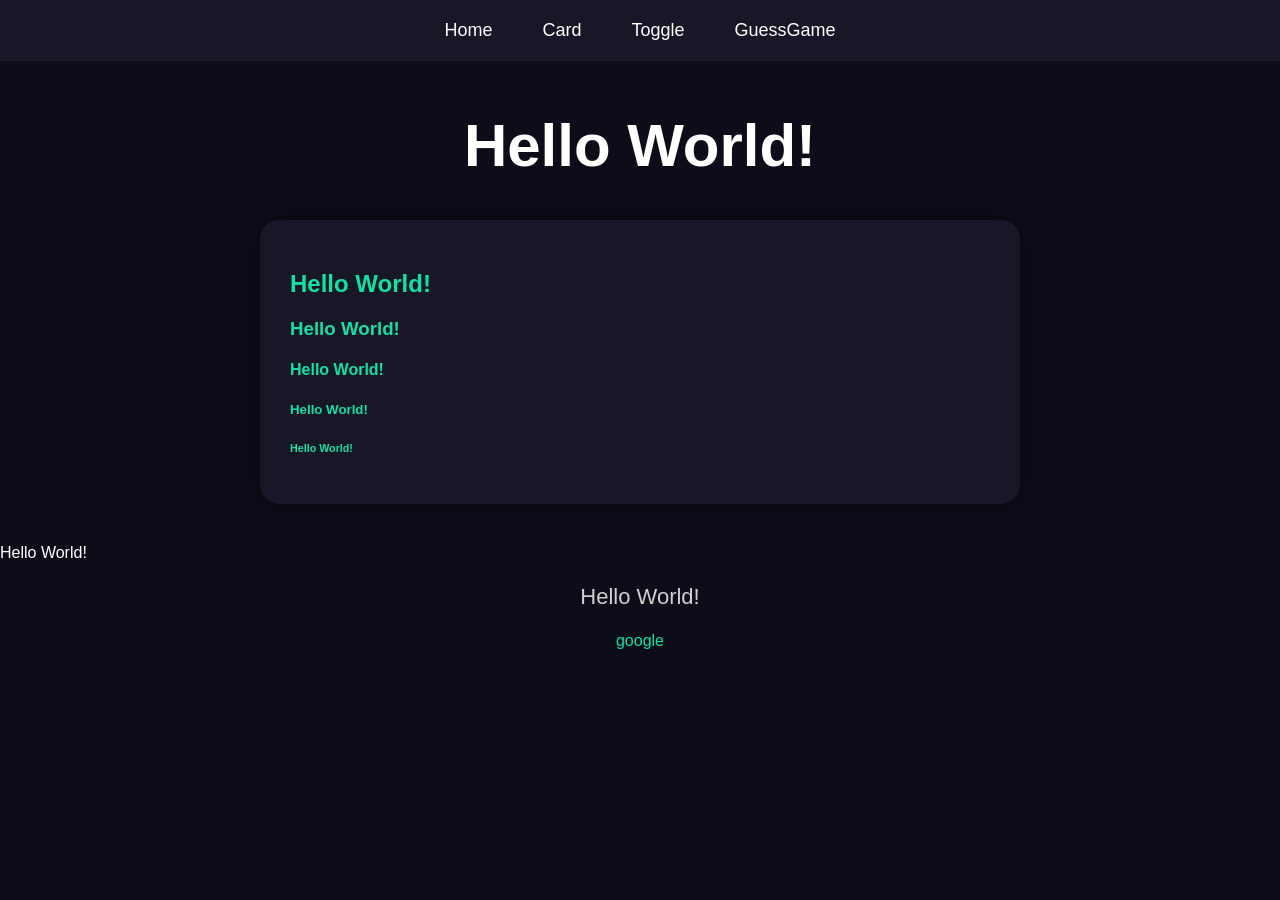
<file: src/main/resources/static/index.html>
<!DOCTYPE html>
<html lang="en">
<head>
    <meta charset="UTF-8">
    <meta name="viewport" content="width=device-width, initial-scale=1.0">
    <title>Document</title>
    <link rel="stylesheet" href="style.css">
</head>
<body>
    <nav id="navbar">
        <a href="/index.html">Home</a>
        <a href="/card.html">Card</a>
        <a href="/toggle.html">Toggle</a>
        <a href="/guessword.html">GuessGame</a>
    </nav>
    <h1 id="heading">Hello World!</h1>
    <div id="group">
        <h2 class="heading-2">Hello World!</h2>
        <h3 class="heading-2">Hello World!</h3>
        <h4 class="heading-2">Hello World!</h4>
        <h5 class="heading-2">Hello World!</h5>
        <h6 class="heading-2">Hello World!</h6>
    </div>
    <h7>Hello World!</h7>
    <p>Hello World!</p>
    <a href="https://www.google.com/">google</a>
    <script src="site.js"></script>
</body>
</html>
</file>
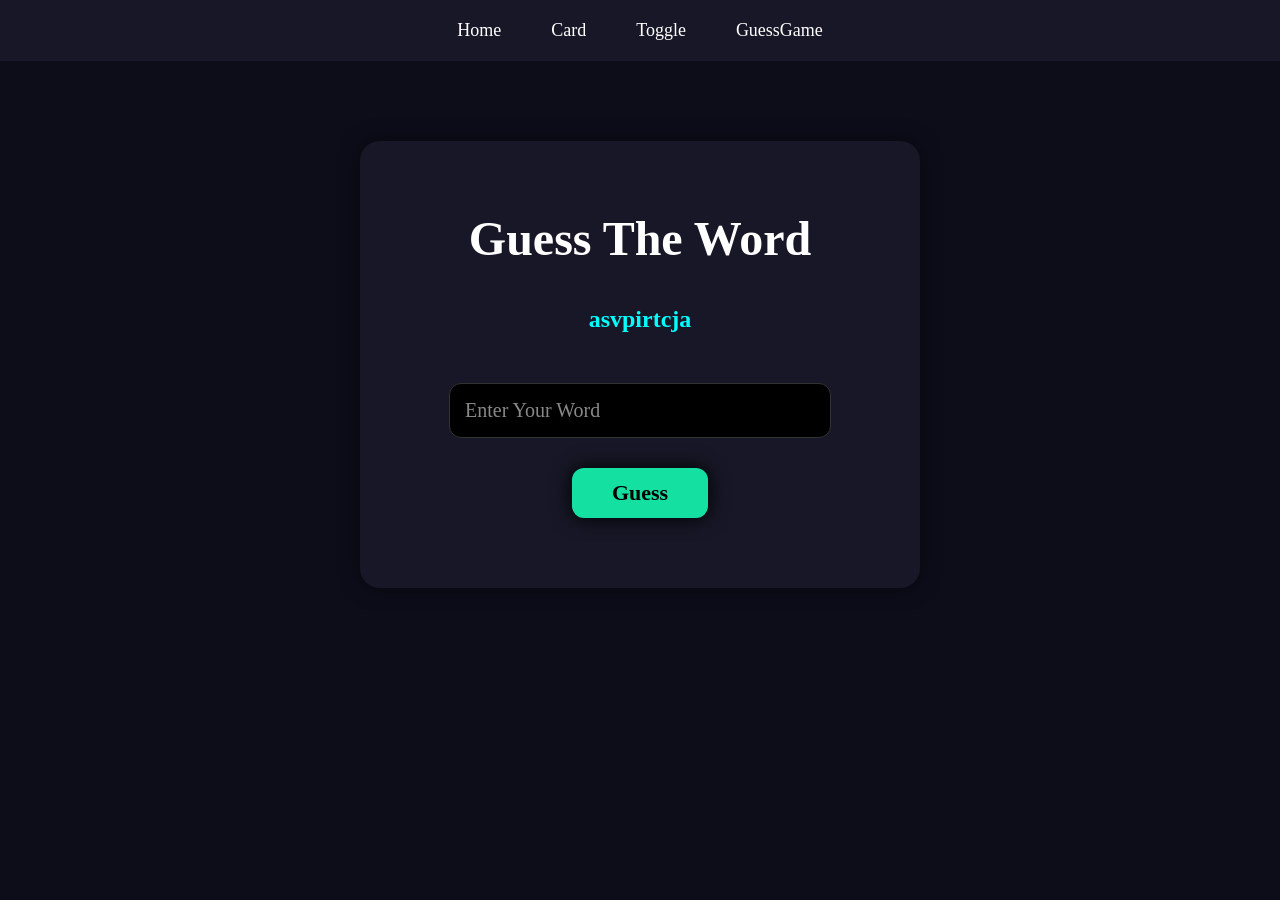
<file: src/main/resources/static/guessword.html>
<!DOCTYPE html>
<html lang="en">
<head>
    <meta charset="UTF-8">
    <meta name="viewport" content="width=device-width, initial-scale=1.0">
    <title>Document</title>
    <link rel="stylesheet" href="guess.css">
</head>
<body>
    <nav id="navbar">
        <a href="/index.html">Home</a>
        <a href="/card.html">Card</a>
        <a href="/toggle.html">Toggle</a>
        <a href="/guessword.html">GuessGame</a>
    </nav>
    <nav id="game">
        <h1>Guess The Word</h1>
        <h2 id="sw1"></h2>
        <input type="text" id="inpUserWord" placeholder="Enter Your Word">
        <button onclick="guess()">Guess</button>
        <h2 id="otpt"></h2>
    </nav>
    <script src="site.js"></script>
    <script src="guess.js"></script>
</body>
</html>
</file>
<file: src/main/resources/static/style.css>
body{
    margin:0;
    background-color:#0d0d1a;
    color:white;
    font-family:Arial, sans-serif;
}
#navbar{
    display:flex;
    justify-content:center;
    gap:50px;

    background-color:#171727;

    padding:20px;
}
#navbar a{
    text-decoration:none;
    color:white;
    font-size:18px;
    transition:0.3s;
}

#navbar a:hover{
    color:#14e0a1;
}
#heading{
    text-align:center;

    font-size:60px;

    margin-top:50px;

    color:white;
}
#group{
    width:700px;

    margin:40px auto;

    padding:30px;

    background-color:#171727;

    border-radius:20px;

    box-shadow:0px 0px 20px rgba(0,0,0,0.5);
}
.heading-2{
    color:#14e0a1;

    margin-bottom:20px;
}
p{
    text-align:center;

    font-size:22px;

    color:#d0d0d0;
}
a[href*="google"]{
    display:block;

    text-align:center;

    margin-top:20px;

    color:#14e0a1;

    text-decoration:none;
}

a[href*="google"]:hover{
    text-decoration:underline;
}
</file>
<file: src/main/resources/static/guess.css>
body{
    margin:0;
    background-color:#0d0d1a;
    font-family: Georgia, 'Times New Roman', Times, serif;
}
#navbar{
    display:flex;
    justify-content:center;
    gap:50px;
    background-color:#171727;
    padding:20px;
}
#navbar a{
    text-decoration:none;
    color:white;
    font-size:18px;
}
#navbar a:hover{
    color:#14e0a1;
}
#game{
    width:500px;
    margin:80px auto;
    background-color:#171727;
    padding:30px;
    border-radius:20px;
    text-align:center;
    box-shadow:0px 0px 20px rgba(0,0,0,0.5);
    font-family: Georgia, 'Times New Roman', Times, serif;
}
#game h1{
    color:white;
    font-size:48px;
    margin-bottom:30px;
}
#game input{
    margin-top:30px;
    width:350px;
    padding:15px;
    font-size:20px;
    background-color:black;
    color:white;
    border:1px solid #333;
    border-radius:12px;
    outline:none;
    font-family: Georgia, 'Times New Roman', Times, serif;
}
#game input::placeholder{
    color:#888;
    font-family: Georgia, 'Times New Roman', Times, serif;
}
#game input:hover{
    transform:scale(1.05);
}
#game button{
    margin-top:30px;
    padding:12px 40px;
    background-color:#14e0a1;
    border:none;
    border-radius:12px;
    font-size:22px;
    font-weight:bold;
    cursor:pointer;
    transition:0.3s;
    box-shadow: 0px 0px 20px black;
    font-family: Georgia, 'Times New Roman', Times, serif;
}
#game button:hover{
    transform:scale(1.05);
}
#game h2 {
    margin-top: 40px;
    font-family: Arial, sans-serif;
    color: aqua;
    font-family: Georgia, 'Times New Roman', Times, serif;
    
}
</file>
